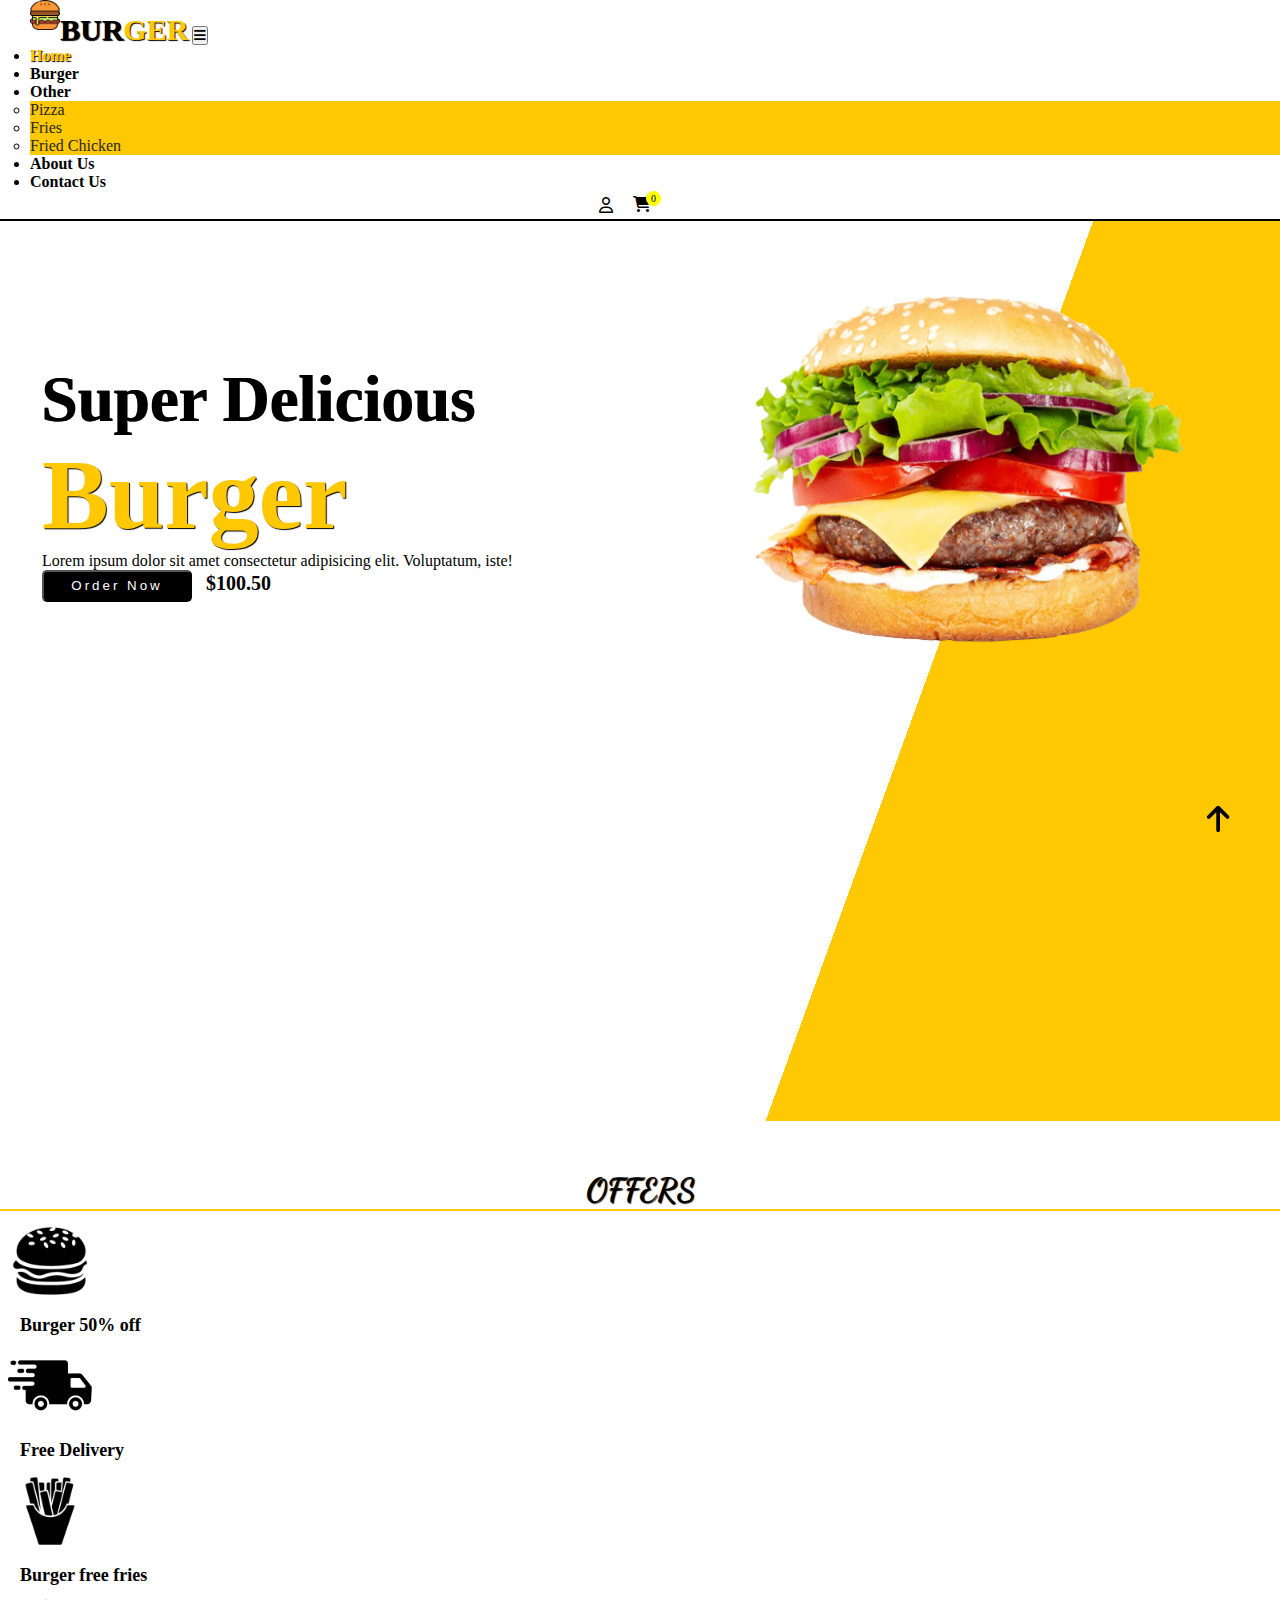
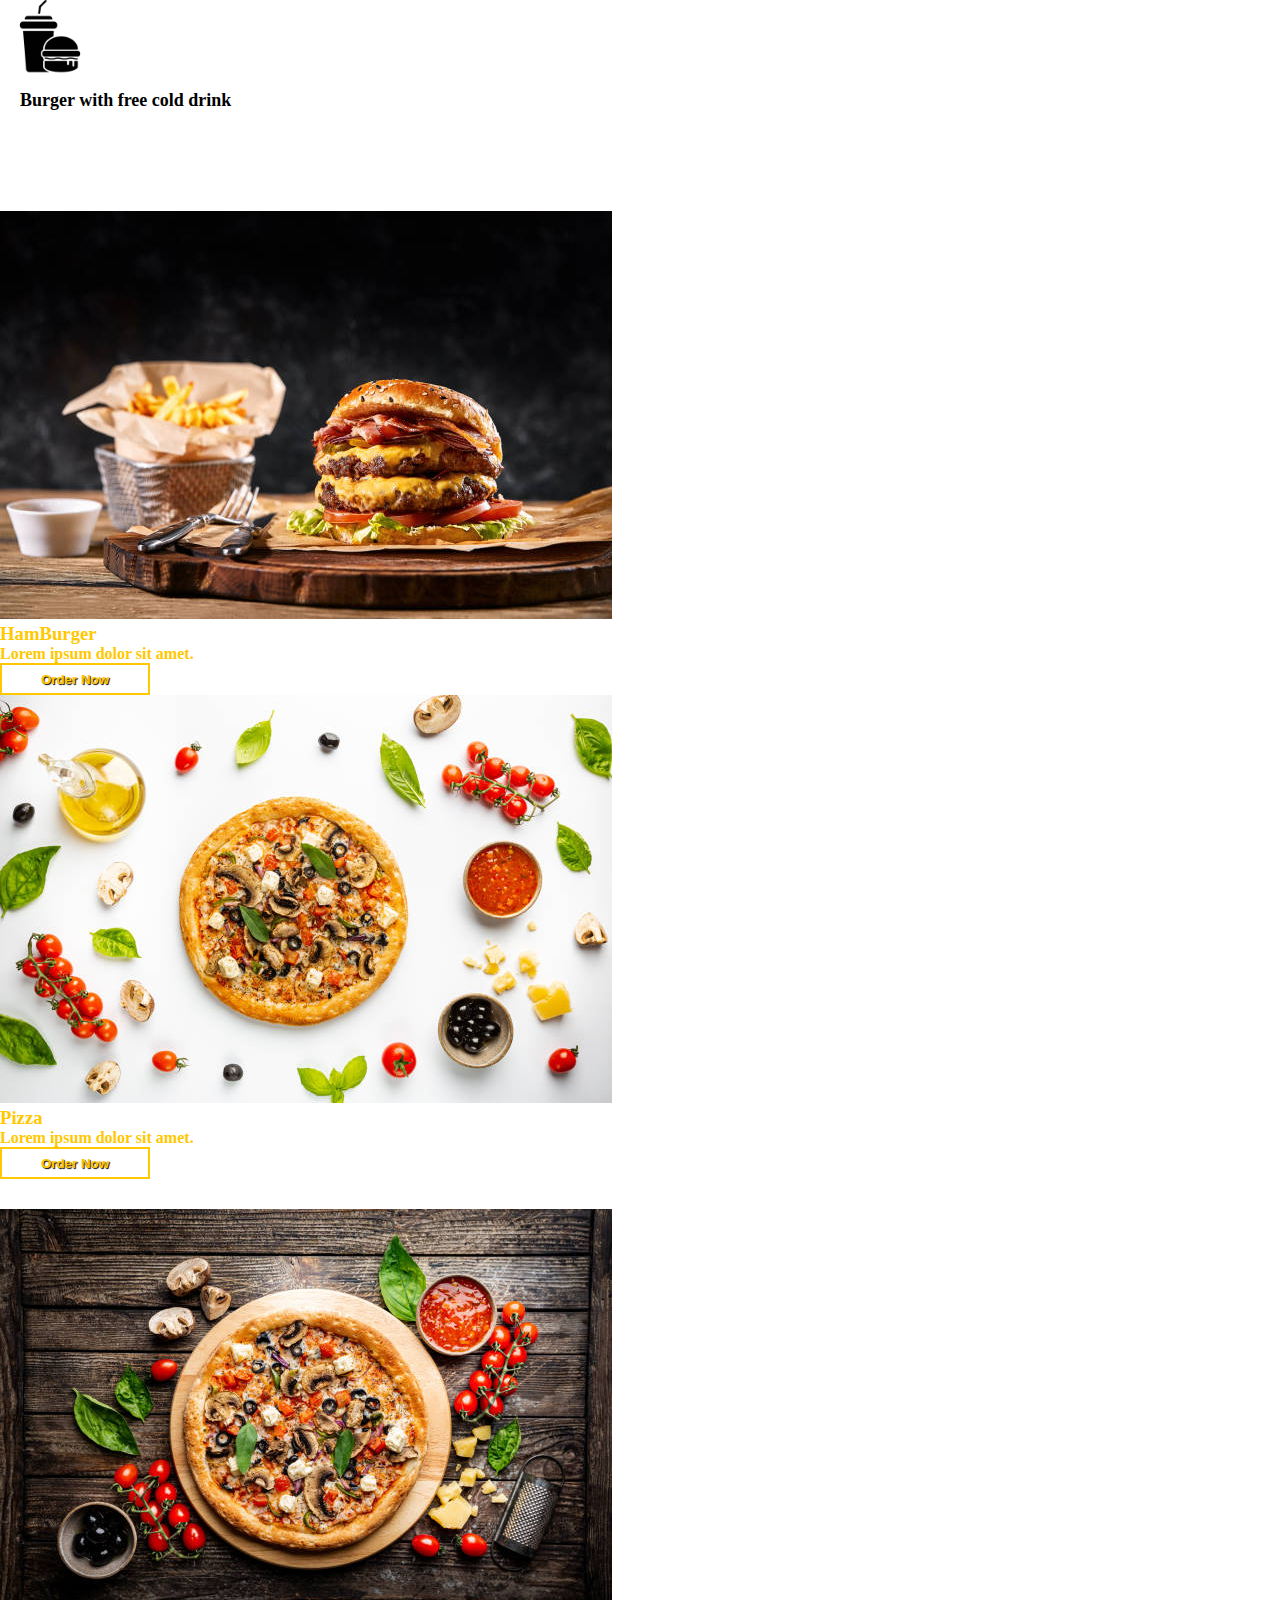
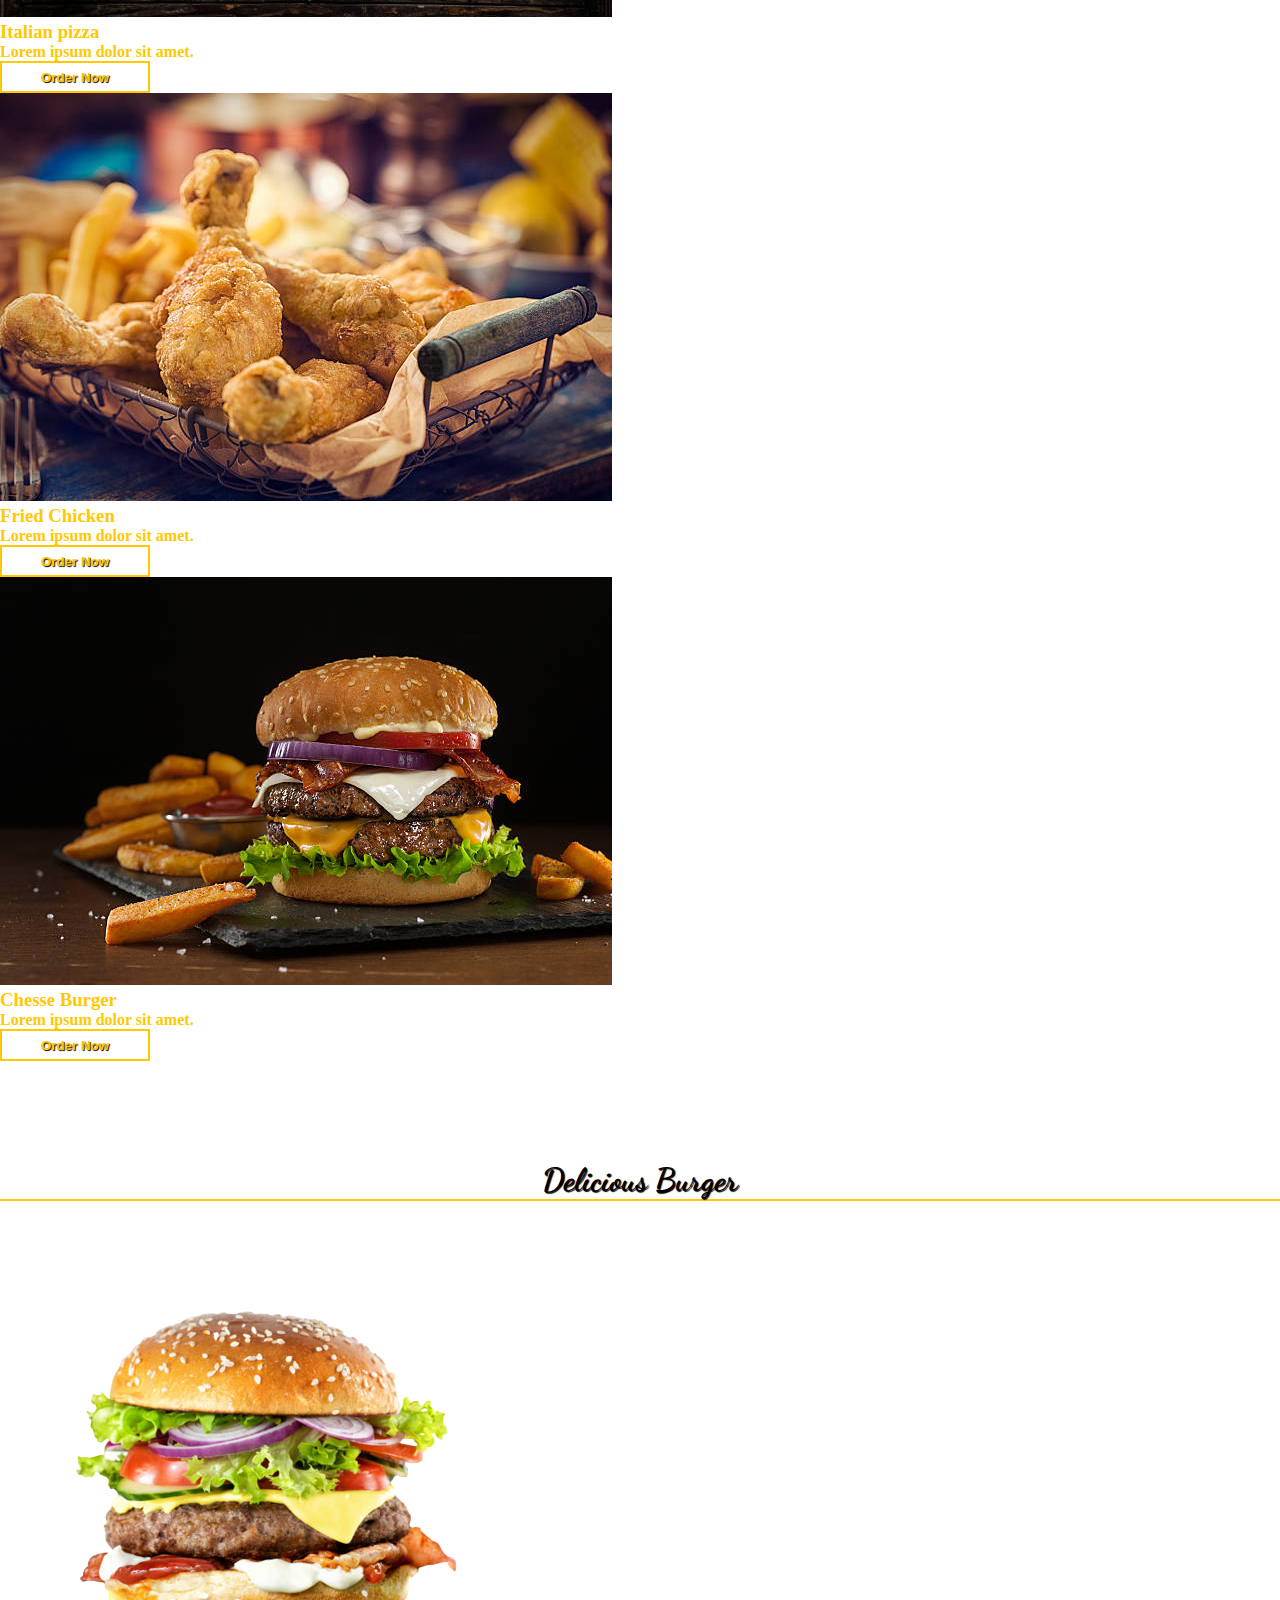
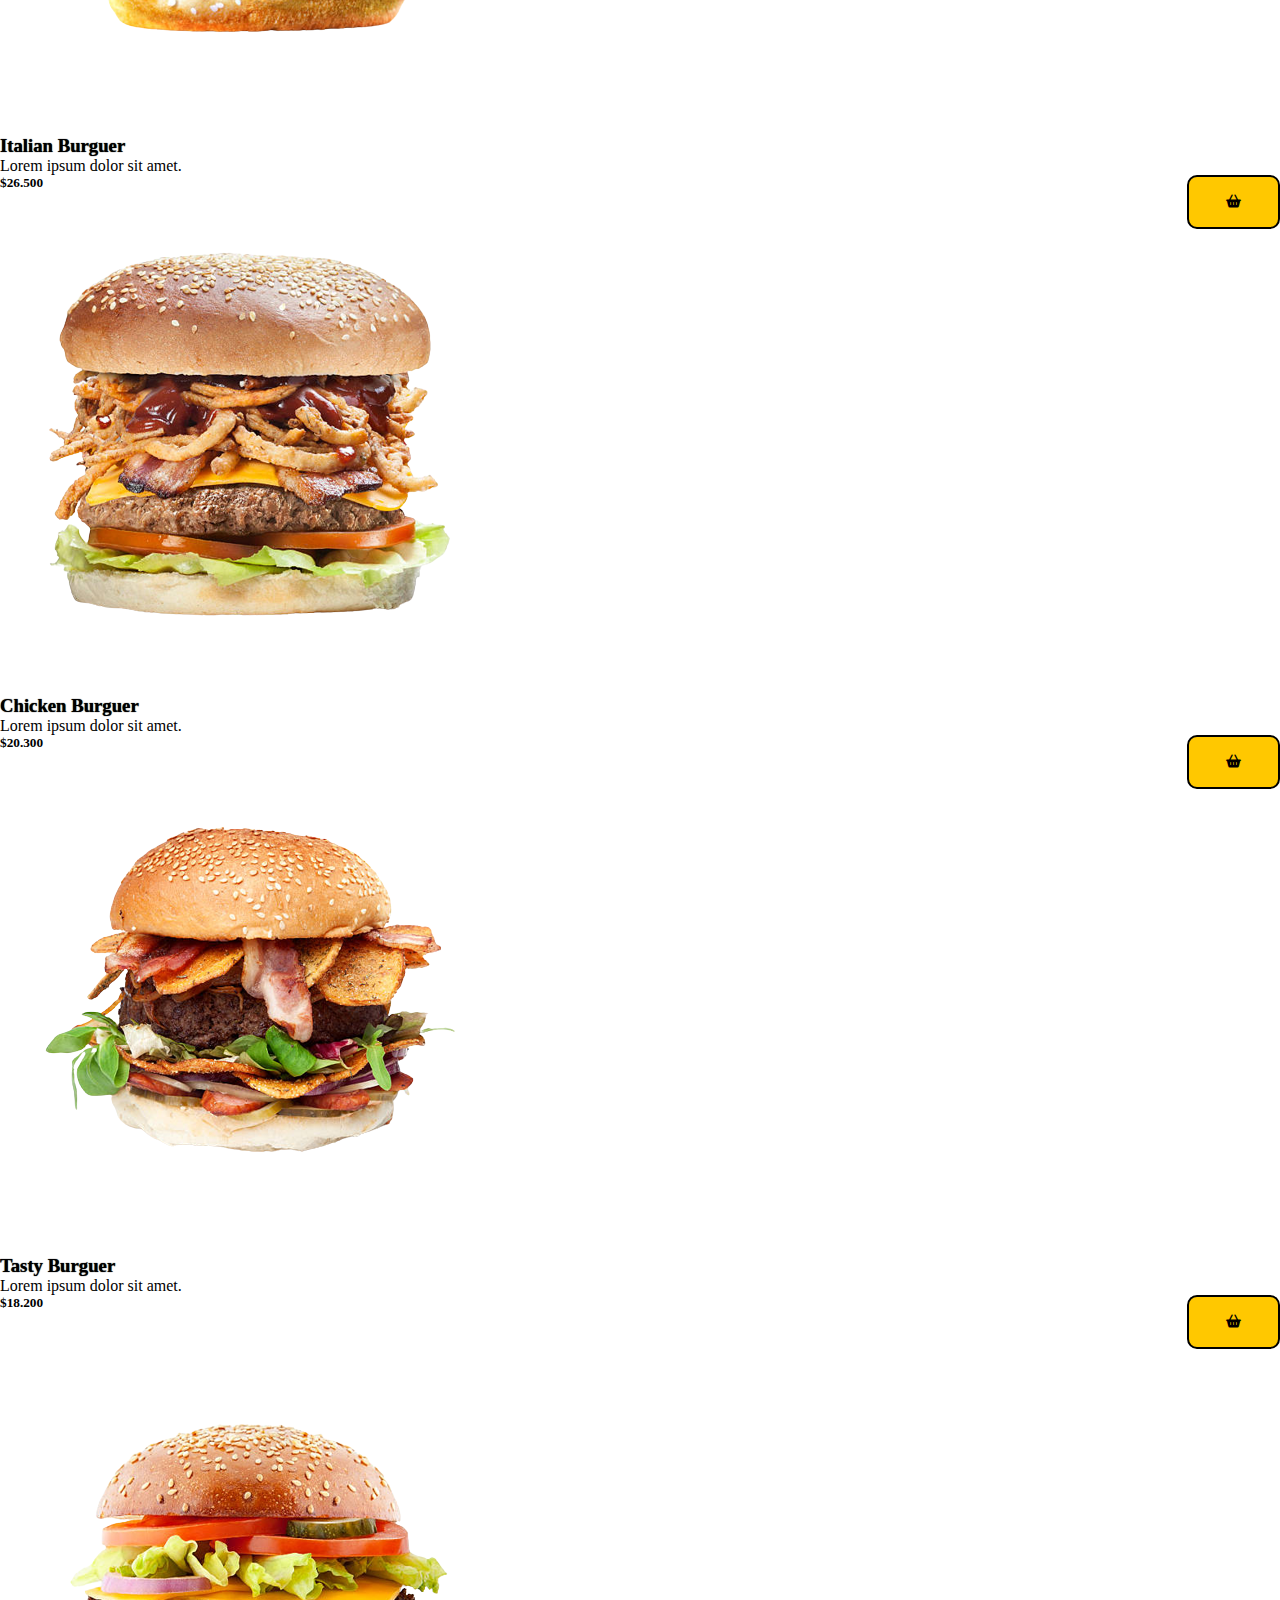
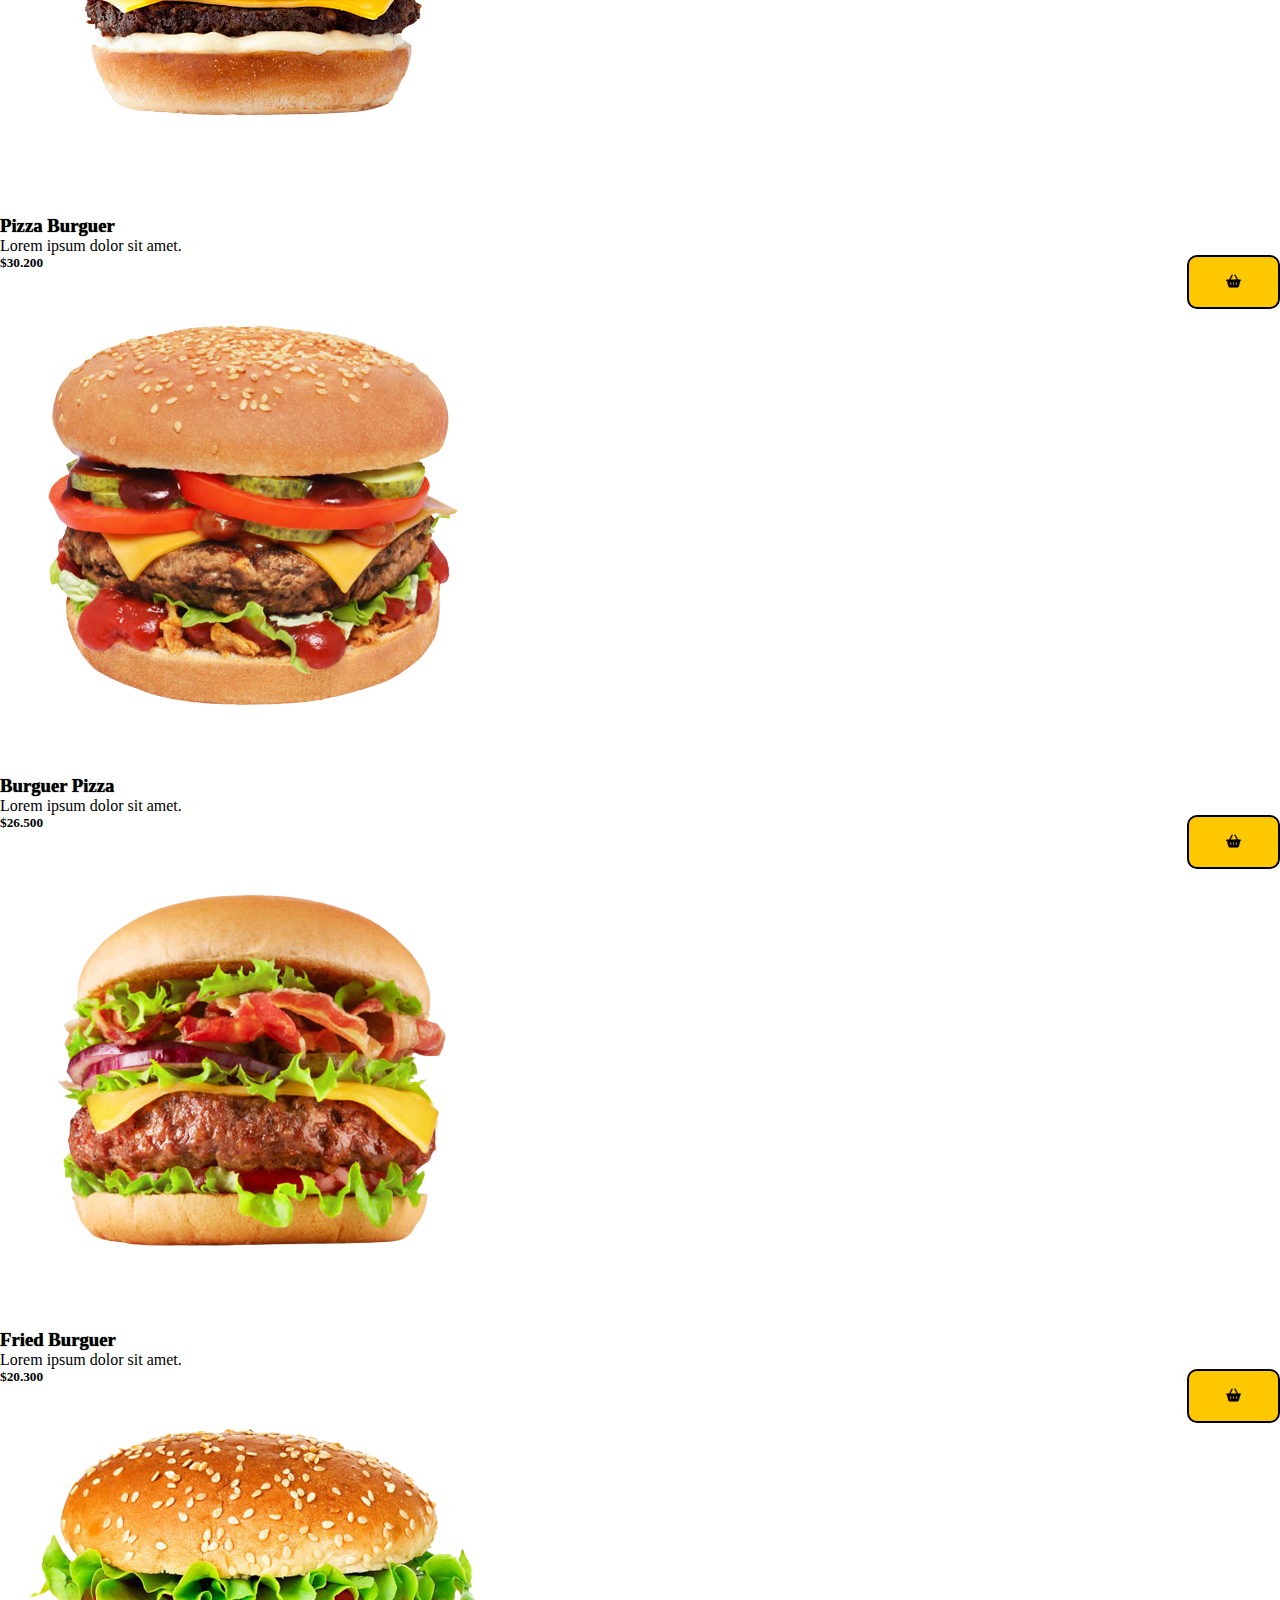
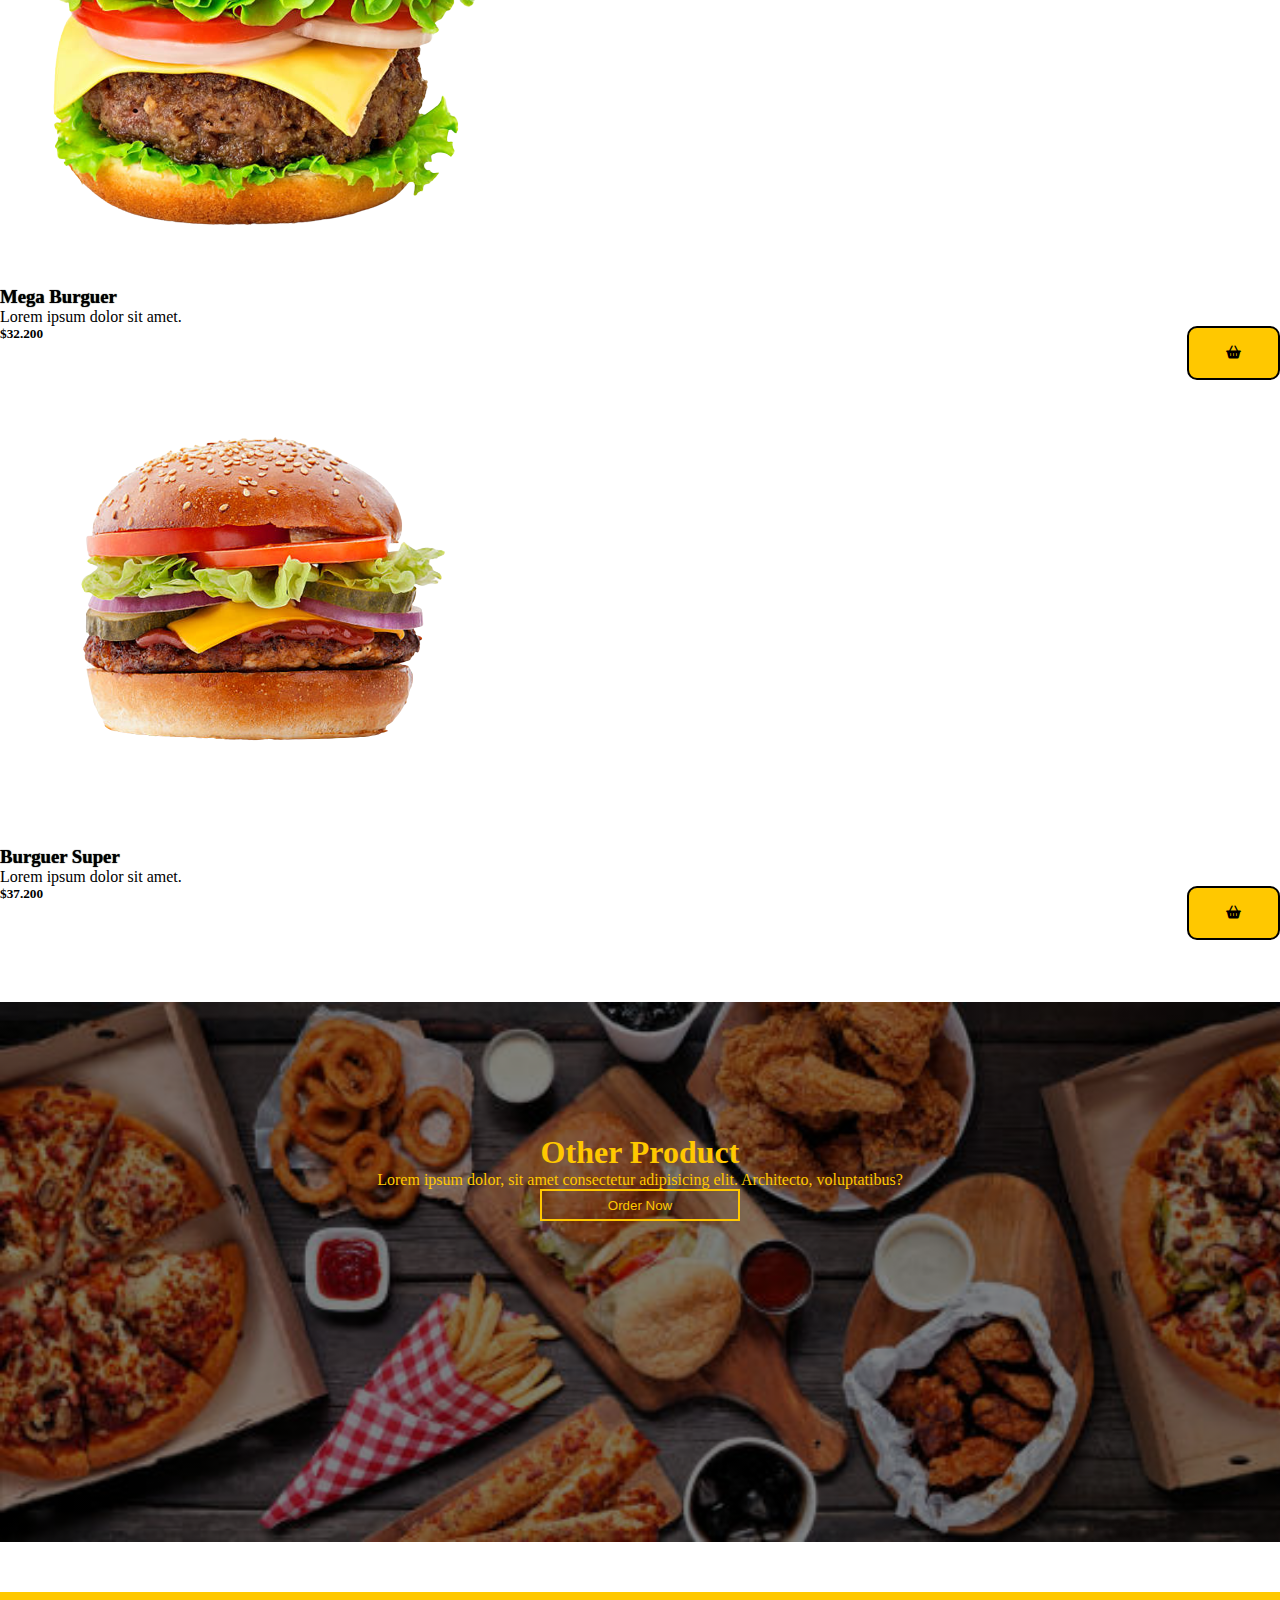
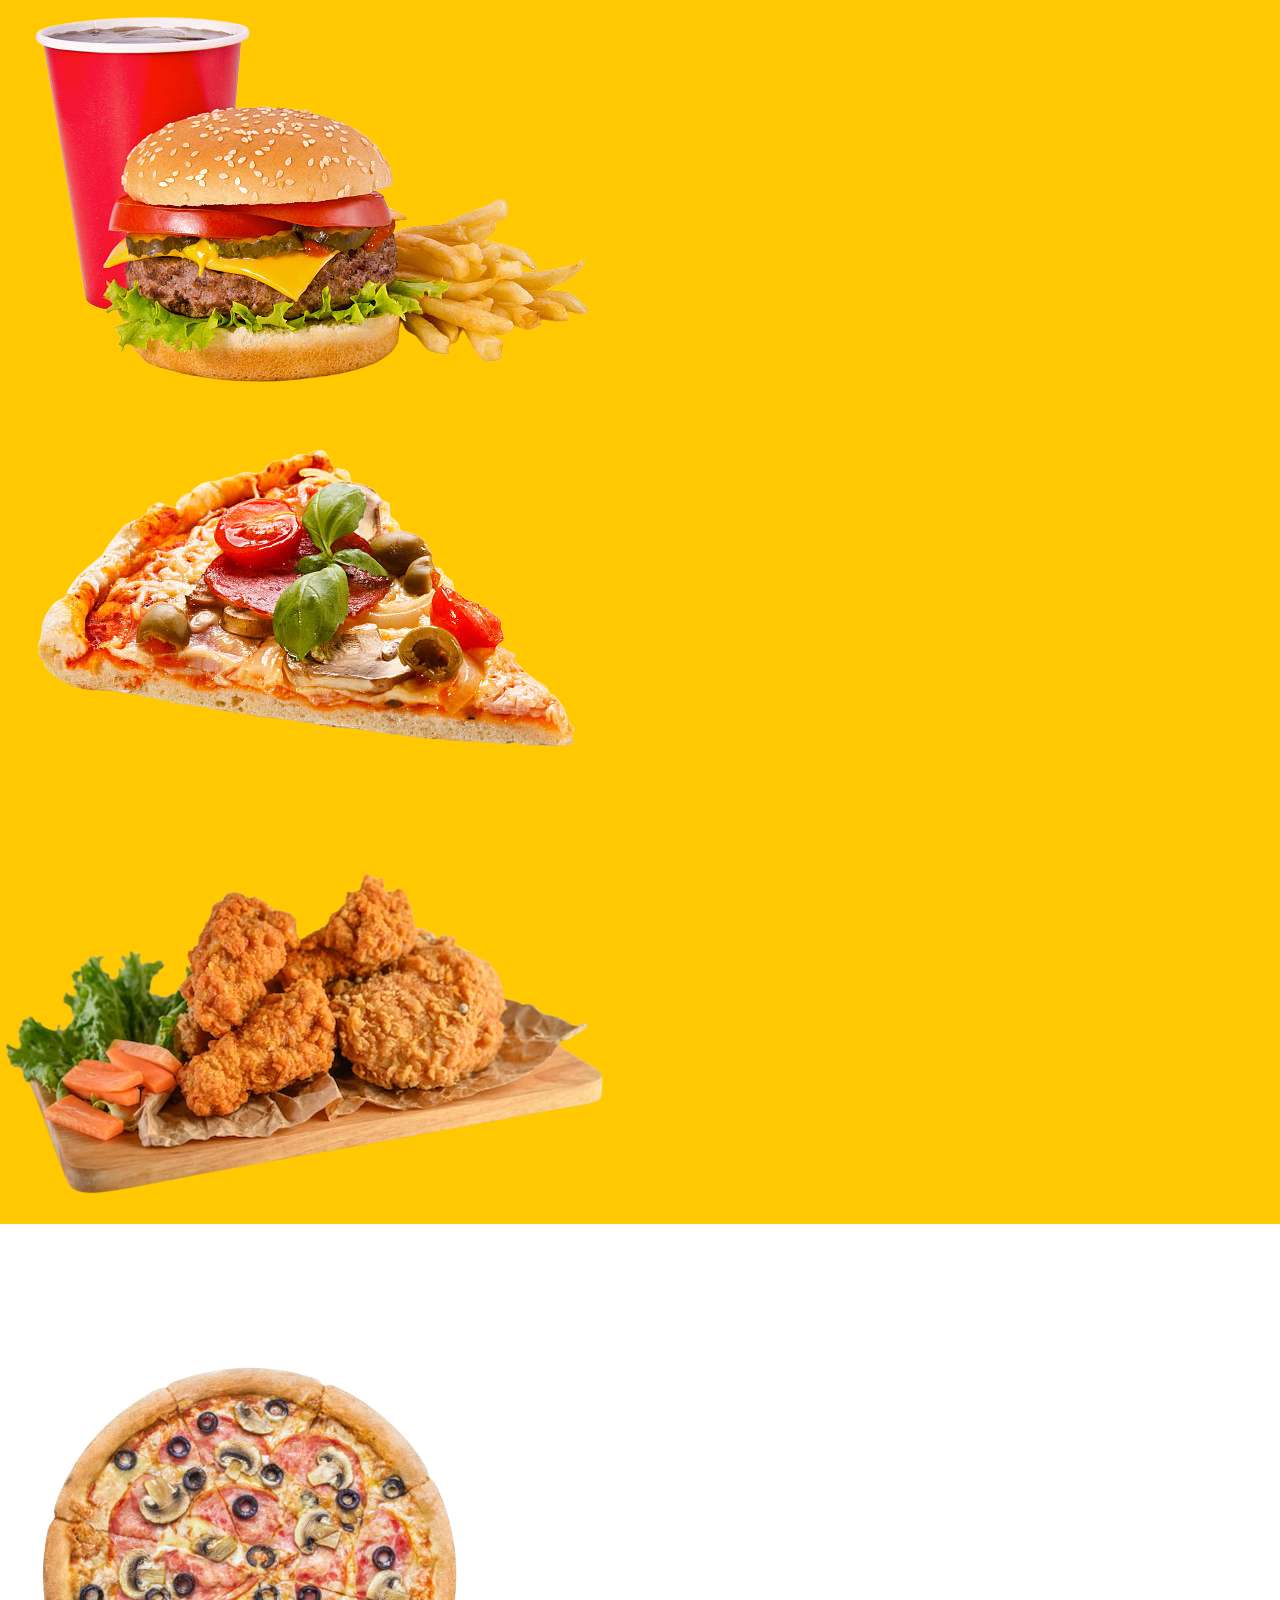
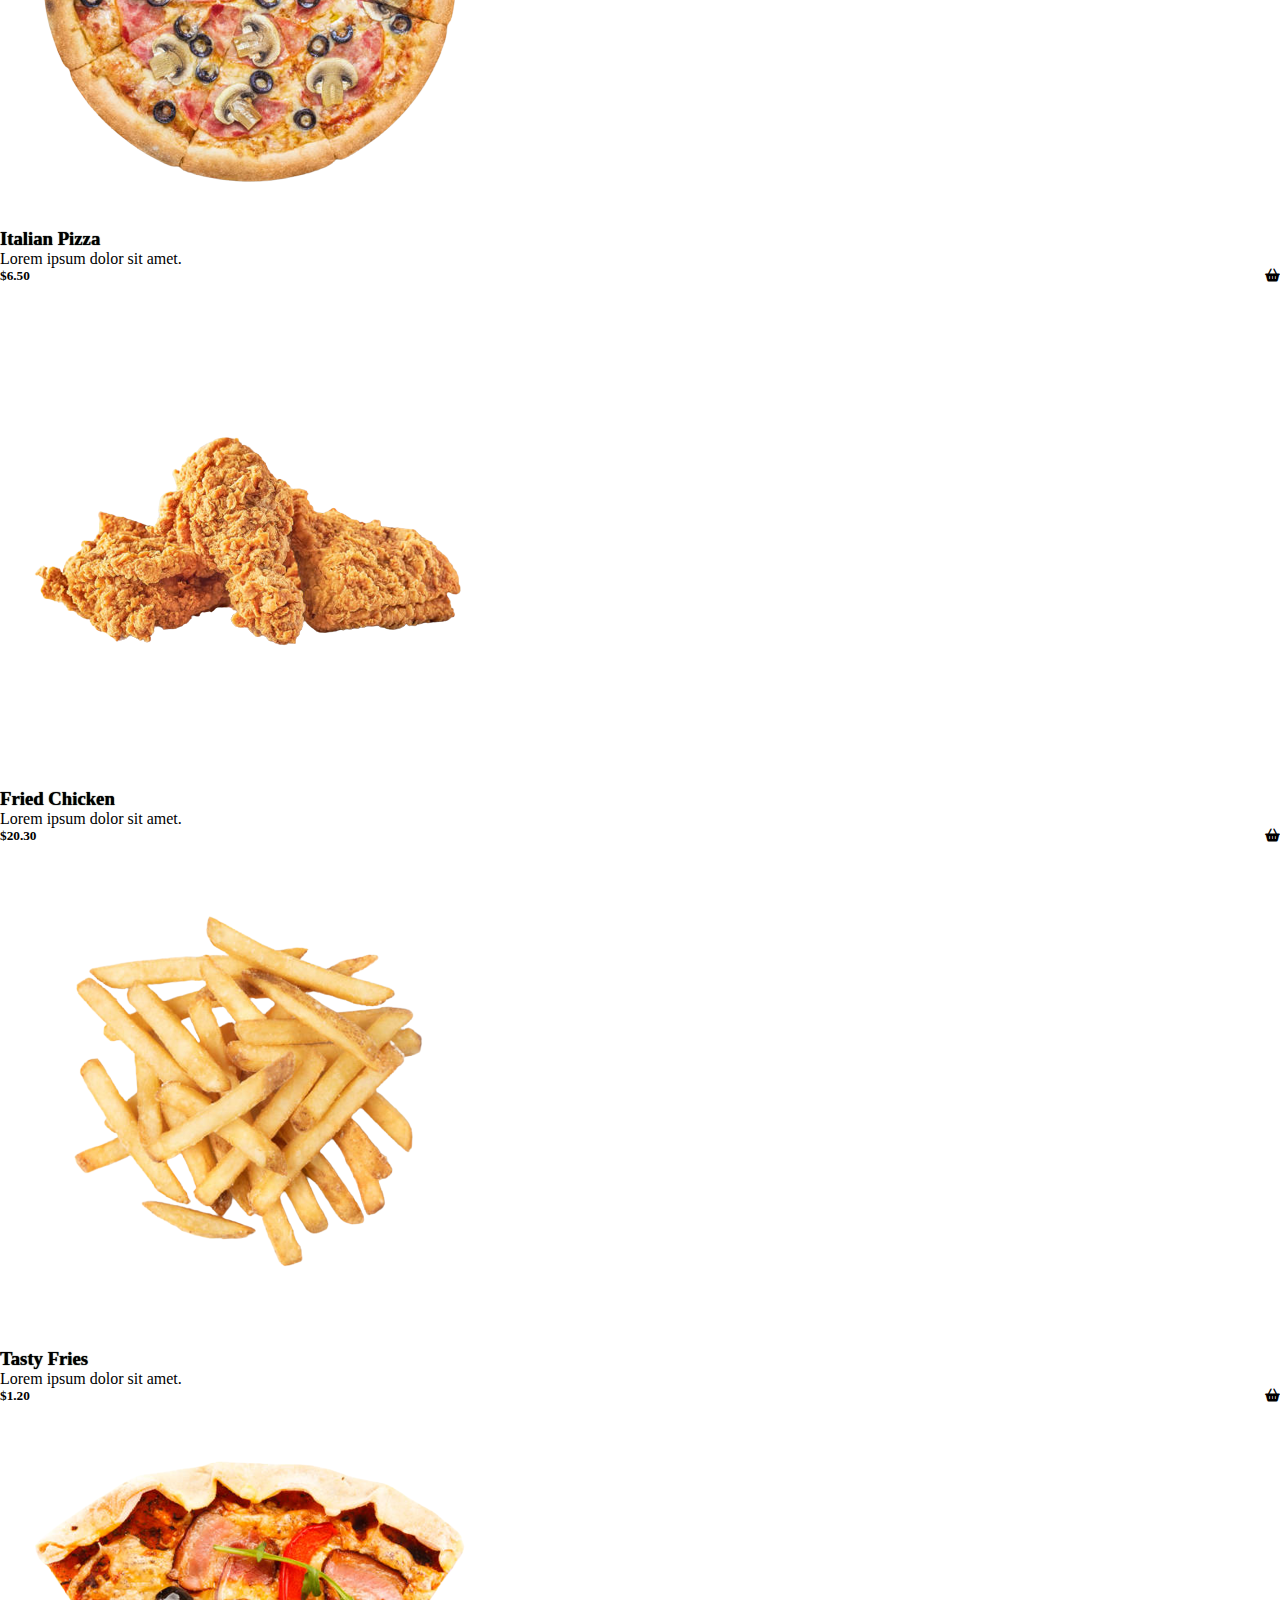
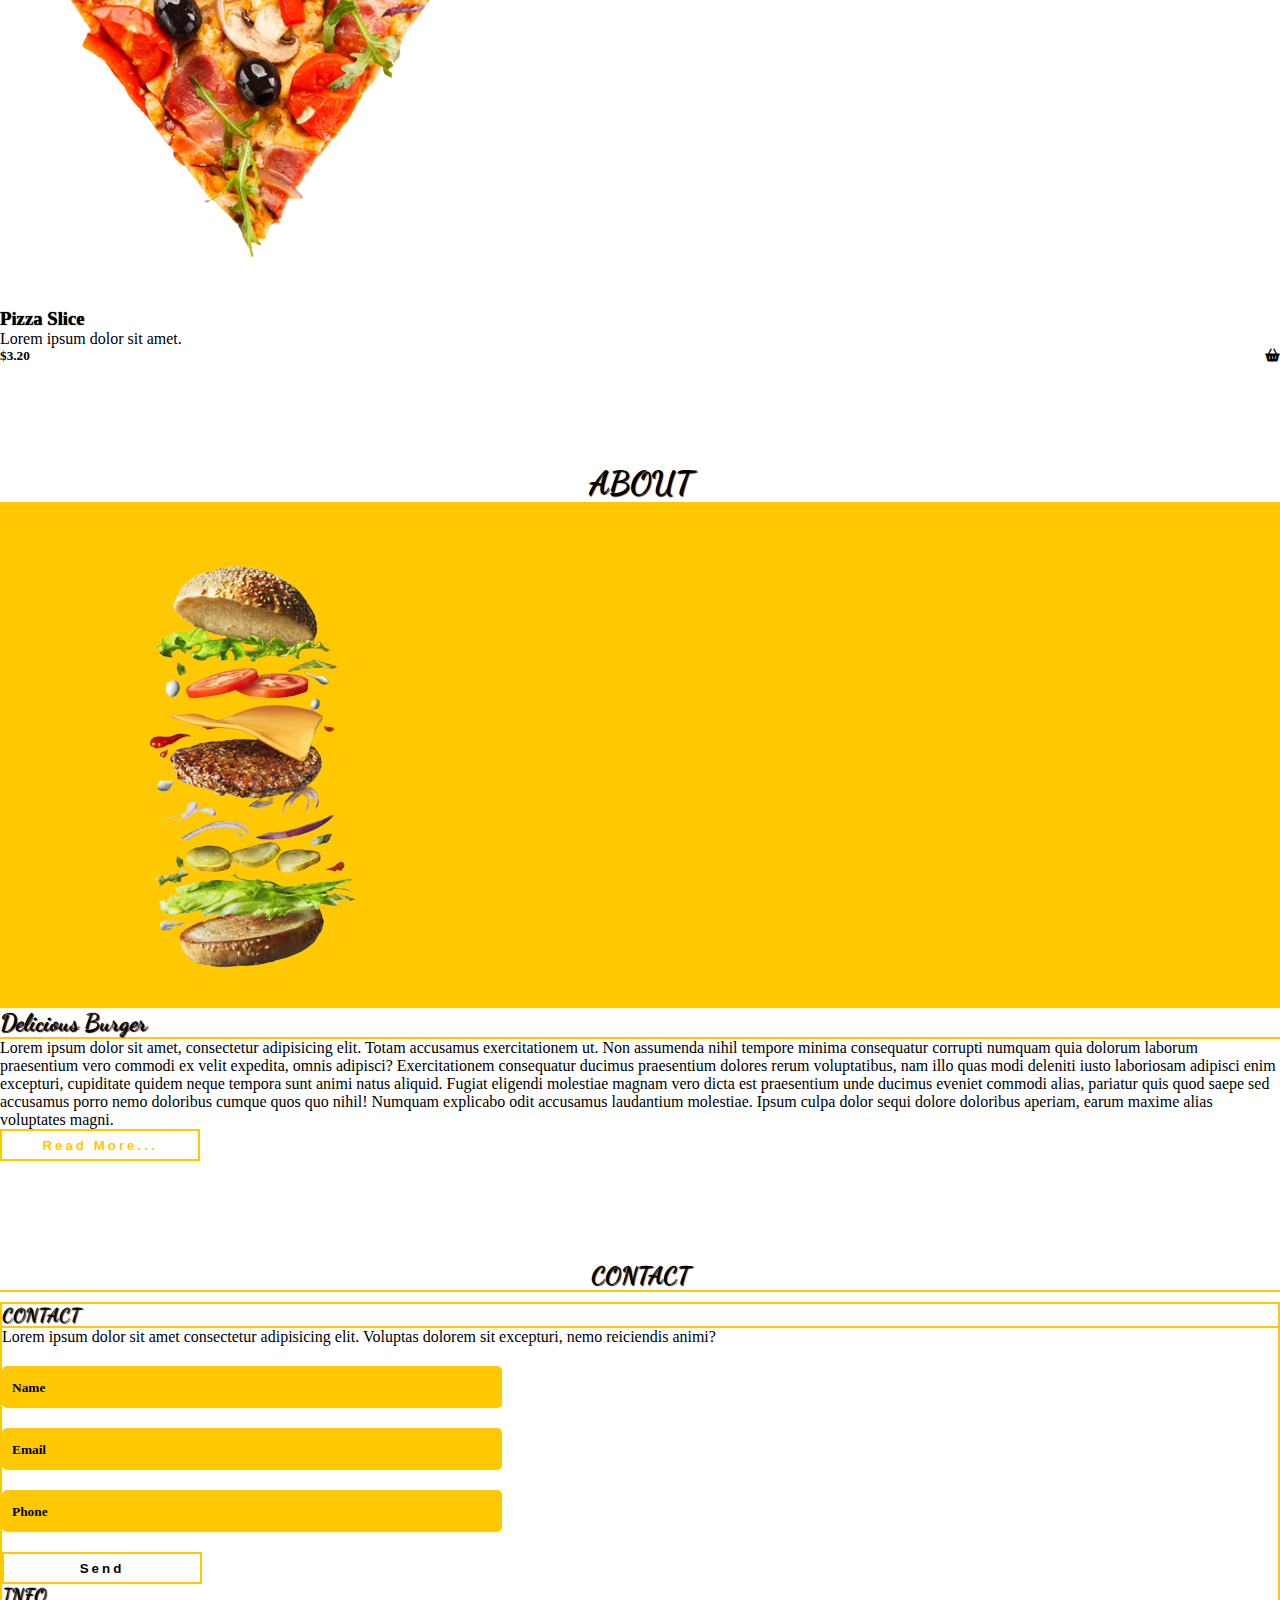
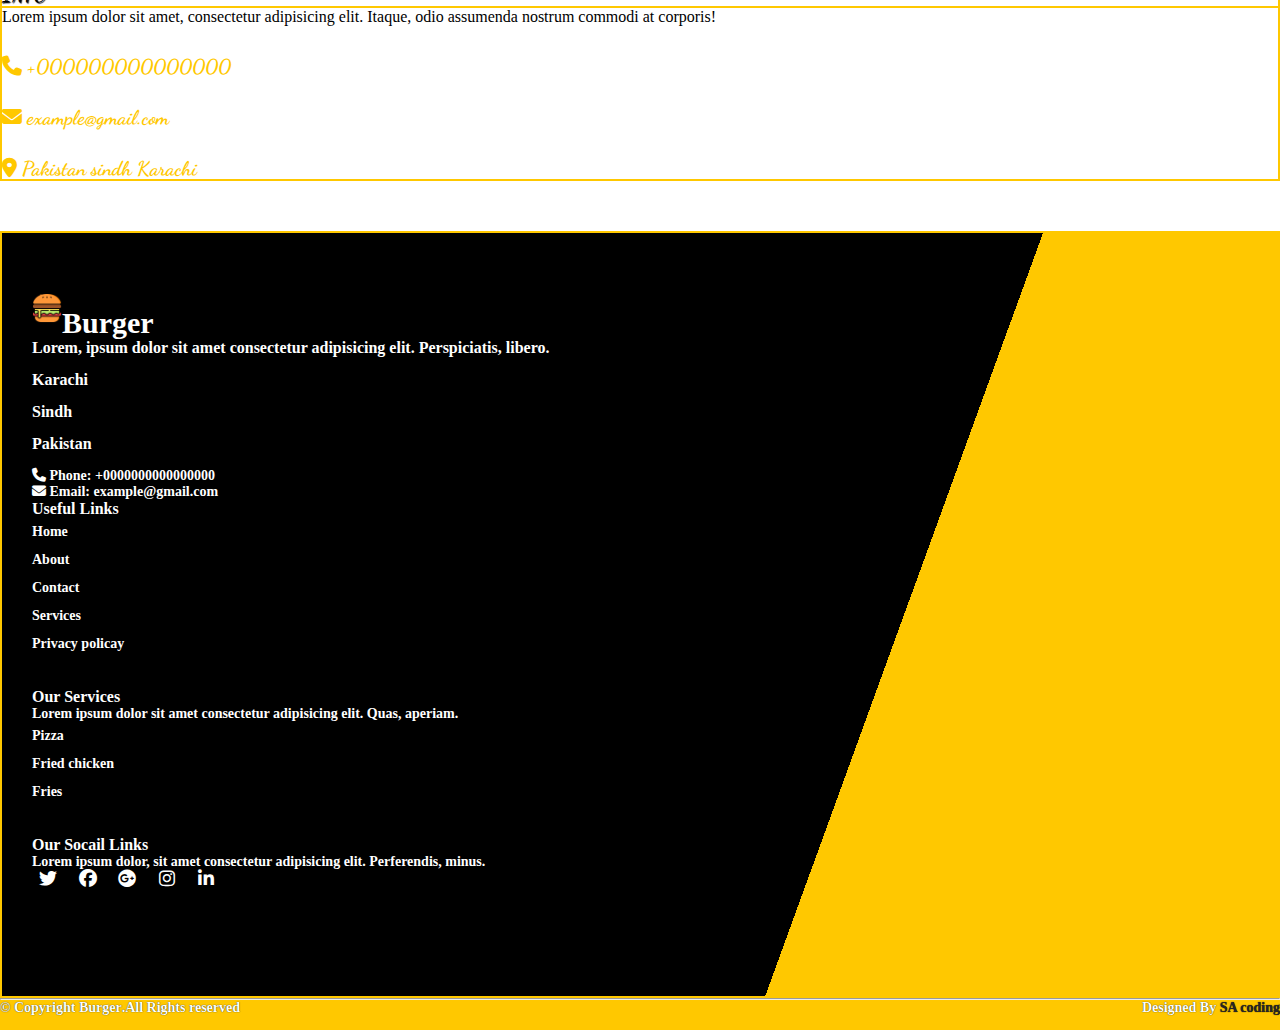
<file: index.html>
<!DOCTYPE html>
<html lang="en">
<head>
  <meta charset="UTF-8">
  <meta http-equiv="X-UA-Compatible" content="IE=edge">
  <meta name="viewport" content="width=device-width, initial-scale=1.0">
  <title>Burger</title>
  <link rel="shortcut icon" type="image" href="./images/logo.png">
  <link rel="stylesheet" href="style.css">
  <link rel="stylesheet" href="https://cdnjs.cloudflare.com/ajax/libs/font-awesome/6.2.0/css/all.min.css">
  <!-- bootstrap links -->
  <link href="https://cdn.jsdelivr.net/npm/bootstrap@5.0.2/dist/css/bootstrap.min.css" rel="stylesheet" integrity="sha384-EVSTQN3/azprG1Anm3QDgpJLIm9Nao0Yz1ztcQTwFspd3yD65VohhpuuCOmLASjC" crossorigin="anonymous">
  <!-- bootstrap links -->
  <!-- fonts links -->
  <link rel="preconnect" href="https://fonts.googleapis.com">
  <link rel="preconnect" href="https://fonts.gstatic.com" crossorigin>
  <link href="https://fonts.googleapis.com/css2?family=Dancing+Script:wght@600&display=swap" rel="stylesheet">
  <!-- fonts links -->
</head>
<body>
  <!-- home section -->
  <nav class="navbar navbar-expand-lg" id="navbar">
    <div class="container-fluid">
      <a class="navbar-brand" href="index.html" id="logo"><img src="./images/logo.png" alt="" width="30px">BUR<span>GER</span></a>
      <button class="navbar-toggler" type="button" data-bs-toggle="collapse" data-bs-target="#navbarSupportedContent" aria-controls="navbarSupportedContent" aria-expanded="false" aria-label="Toggle navigation">
        <span><i class="fa-solid fa-bars"></i></span>
      </button>
      <div class="collapse navbar-collapse" id="navbarSupportedContent">
        <ul class="navbar-nav me-auto mb-2 mb-lg-0">
          <li class="nav-item">
            <a class="nav-link active" aria-current="page" href="#" id="first-child">Home</a>
          </li>
          <li class="nav-item">
            <a class="nav-link" href="index.html#burger">Burger</a>
          </li>
          <li class="nav-item dropdown">
            <a class="nav-link dropdown-toggle" href="#" id="navbarDropdown" role="button" data-bs-toggle="dropdown" aria-expanded="false">
              Other
            </a>
            <ul class="dropdown-menu" aria-labelledby="navbarDropdown" style="background-color: #ffc800;">
              <li><a class="dropdown-item" href="index.html#top-icons">Pizza</a></li>
              <li><a class="dropdown-item" href="index.html#top-icons">Fries</a></li>
              <li><a class="dropdown-item" href="index.html#top-icons">Fried Chicken</a></li>
            </ul>
          </li>
          <li class="nav-item">
            <a class="nav-link" href="index.html#about">About Us</a>
          </li>
          <li class="nav-item">
            <a class="nav-link" href="index.html#contact">Contact Us</a>
          </li>
        </ul>
        
        <form class="d-flex">
          <div class="icons">
            <i class="fa-regular fa-user"></i>
            <div class="carrito">
              <i class="fa-solid fa-cart-shopping"></i>
              <span class="contar-pro">0</span>
            </div>
          </div>
        </form>
      </div>
    </div>
    <table class="table list-cart ocultar">
      <thead>
        <tr>
          <th scope="col">#</th>
          <th scope="col">Imagen</th>
          <th scope="col">Nombre</th>
          <th scope="col">Precio</th>
        </tr>
      </thead>
      <tbody>
        <!-- aqui va la info del producto-->
      </tbody>
      <tfoot>
        <tr>
          <td colspan="4" class="text-center">
            <a href="cart.html" class="btn-cart btn btn-warning">Ver Carrito</a>
          </td>
        </tr>
      </tfoot>
    </table>
  </nav>
  <div id="Home" class="home-section">
    <!-- home content -->
    <section class="home">
      <div class="content">
        <h1>Super Delicious
          <br> <span>Burger</span>
        </h1>
        <p>Lorem ipsum dolor sit amet consectetur adipisicing elit. Voluptatum, iste!</p>
        <div id="btn"><button>Order Now</button> <span>$100.50</span></div>
      </div>
      <div class="img">
        <img src="./images/burger.png" alt="">
      </div>
    </section>
    <!-- home content -->
  </div>
  <!-- home section -->





  <!-- top icons -->
  <div class="container" id="top-icons">
    <h1>OFFERS</h1>
    <div class="row">
      <div class="col-md-3 py-3 py-md-0">
        <i><img src="./images/offer1.png" alt=""></i>
        <h3>Burger 50% off</h3>
      </div>
      <div class="col-md-3 py-3 py-md-0">
        <i><img src="./images/offer2.png" alt=""></i>
        <h3>Free Delivery</h3>
      </div>
      <div class="col-md-3 py-3 py-md-0">
        <i><img src="./images/offer3.png" alt=""></i>
        <h3>Burger free fries</h3>
      </div>
      <div class="col-md-3 py-3 py-md-0">
        <i><img src="./images/offer4.png" alt=""></i>
        <h3>Burger with free cold drink</h3>
      </div>
    </div>
  </div>
  <!-- top icons -->







  <!-- cards -->
  <div class="container" id="cards">
    <div class="row">
      <div class="col-md-6 py-3 py-md-0">
        <div class="card">
          <img src="./images/cards1.png" alt="">
          <div class="card-img-overlay">
            <h3>HamBurger</h3>
            <p>Lorem ipsum dolor sit amet.</p>
            <button id="rn">Order Now</button>
          </div>
        </div>
      </div>
      <div class="col-md-6 py-3 py-md-0">
        <div class="card">
          <img src="./images/cards2.png" alt="">
          <div class="card-img-overlay">
            <h3>Pizza</h3>
            <p>Lorem ipsum dolor sit amet.</p>
            <button id="rn">Order Now</button>
          </div>
        </div>
      </div>
    </div>

    <div class="row" style="margin-top: 30px;">
      <div class="col-md-4 py-3 py-md-0">
        <div class="card">
          <img src="./images/cards3.png" alt="">
          <div class="card-img-overlay">
            <h3>Italian pizza</h3>
            <p>Lorem ipsum dolor sit amet.</p>
            <button id="rn">Order Now</button>
          </div>
        </div>
      </div>
      <div class="col-md-4 py-3 py-md-0">
        <div class="card">
          <img src="./images/cards4.png" alt="">
          <div class="card-img-overlay">
            <h3>Fried Chicken</h3>
            <p>Lorem ipsum dolor sit amet.</p>
            <button id="rn">Order Now</button>
          </div>
        </div>
      </div>
      <div class="col-md-4 py-3 py-md-0">
        <div class="card">
          <img src="./images/cards5.png" alt="">
          <div class="card-img-overlay">
            <h3>Chesse Burger</h3>
            <p>Lorem ipsum dolor sit amet.</p>
            <button id="rn">Order Now</button>
          </div>
        </div>
      </div>
    </div>
  </div>
  <!-- cards -->







  <!-- burger -->
  <div class="container" id="burger">
    <h1>Delicious Burger</h1>
    <div class="row content-pro" style="margin-top: 30px;">
      <!-- aqui van los productos-->
      <div class="col-md-3 py-3 py-md-0">
        <div class="card">
          <img src="./images/b1.png" alt="">
          <div class="card-body">
            <h3>Italian Burguer</h3>
            <p>Lorem ipsum dolor sit amet.</p>
            <h5>$26.500 <span class="btn-product"><i class="fa-solid fa-basket-shopping"></i></span></h5>
          </div>
        </div>
      </div>
      <div class="col-md-3 py-3 py-md-0">
        <div class="card">
          <img src="./images/b2.png" alt="">
          <div class="card-body">
            <h3> Chicken Burguer</h3>
            <p>Lorem ipsum dolor sit amet.</p>
            <h5>$20.300 <span class="btn-product"><i class="fa-solid fa-basket-shopping"></i></span></h5>
          </div>
        </div>
      </div>
      <div class="col-md-3 py-3 py-md-0">
        <div class="card">
          <img src="./images/b3.png" alt="">
          <div class="card-body">
            <h3>Tasty Burguer</h3>
            <p>Lorem ipsum dolor sit amet.</p>
            <h5>$18.200 <span class="btn-product"><i class="fa-solid fa-basket-shopping"></i></span></h5>
          </div>
        </div>
      </div>
      <div class="col-md-3 py-3 py-md-0">
        <div class="card">
          <img src="./images/b4.png" alt="">
          <div class="card-body">
            <h3>Pizza Burguer</h3>
            <p>Lorem ipsum dolor sit amet.</p>
            <h5>$30.200 <span class="btn-product"><i class="fa-solid fa-basket-shopping"></i></span></h5>
          </div>
        </div>
      </div>
      <div class="col-md-3 py-3 py-md-0">
        <div class="card">
          <img src="./images/b5.png" alt="">
          <div class="card-body">
            <h3>Burguer Pizza</h3>
            <p>Lorem ipsum dolor sit amet.</p>
            <h5>$26.500 <span class="btn-product"><i class="fa-solid fa-basket-shopping"></i></span></h5>
          </div>
        </div>
      </div>
      <div class="col-md-3 py-3 py-md-0">
        <div class="card">
          <img src="./images/b6.png" alt="">
          <div class="card-body">
            <h3>Fried Burguer</h3>
            <p>Lorem ipsum dolor sit amet.</p>
            <h5>$20.300 <span class="btn-product"><i class="fa-solid fa-basket-shopping"></i></span></h5>
          </div>
        </div>
      </div>
      <div class="col-md-3 py-3 py-md-0">
        <div class="card">
          <img src="./images/b7.png" alt="">
          <div class="card-body">
            <h3>Mega Burguer</h3>
            <p>Lorem ipsum dolor sit amet.</p>
            <h5>$32.200 <span class="btn-product"><i class="fa-solid fa-basket-shopping"></i></span></h5>
          </div>
        </div>
      </div>
      <div class="col-md-3 py-3 py-md-0">
        <div class="card">
          <img src="./images/b8.png" alt="">
          <div class="card-body">
            <h3>Burguer Super</h3>
            <p>Lorem ipsum dolor sit amet.</p>
            <h5>$37.200 <span class="btn-product"><i class="fa-solid fa-basket-shopping"></i></span></h5>
          </div>
        </div>
      </div>
    </div>
  </div>
  <!-- burger -->





  <!-- banner -->
  <div class="banner">
    <h3>Other Product</h3>
    <p>Lorem ipsum dolor, sit amet consectetur adipisicing elit. Architecto, voluptatibus?</p>
    <button id="btnorder">Order Now</button>
  </div>
  <!-- banner -->






  <!-- top cards -->
  <div class="container" id="topcards">
    <div class="row">
      <div class="col-md-4 py-3 py-md-0">
        <div class="card">
          <img src="./images/topcard1.png" alt="">
        </div>
      </div>
      <div class="col-md-4 py-3 py-md-0">
        <div class="card">
          <img src="./images/topcard2.png" alt="">
        </div>
      </div>
      <div class="col-md-4 py-3 py-md-0">
        <div class="card">
          <img src="./images/topcard3.png" alt="">
        </div>
      </div>
    </div>
  </div>
  <!-- top cards -->






  <!-- burger -->
  <div class="container" id="burger">
    <div class="row" style="margin-top: 30px;">
      <div class="col-md-3 py-3 py-md-0">
        <div class="card">
          <img src="./images/p1.png" alt="">
          <div class="card-body">
            <h3>Italian Pizza</h3>
            <p>Lorem ipsum dolor sit amet.</p>
            <h5>$6.50 <span><i class="fa-solid fa-basket-shopping"></i></span></h5>
          </div>
        </div>
      </div>
      <div class="col-md-3 py-3 py-md-0">
        <div class="card">
          <img src="./images/p2.png" alt="">
          <div class="card-body">
            <h3>Fried Chicken</h3>
            <p>Lorem ipsum dolor sit amet.</p>
            <h5>$20.30 <span><i class="fa-solid fa-basket-shopping"></i></span></h5>
          </div>
        </div>
      </div>
      <div class="col-md-3 py-3 py-md-0">
        <div class="card">
          <img src="./images/p3.png" alt="">
          <div class="card-body">
            <h3>Tasty Fries</h3>
            <p>Lorem ipsum dolor sit amet.</p>
            <h5>$1.20 <span><i class="fa-solid fa-basket-shopping"></i></span></h5>
          </div>
        </div>
      </div>
      <div class="col-md-3 py-3 py-md-0">
        <div class="card">
          <img src="./images/p4.png" alt="">
          <div class="card-body">
            <h3>Pizza Slice</h3>
            <p>Lorem ipsum dolor sit amet.</p>
            <h5>$3.20 <span><i class="fa-solid fa-basket-shopping"></i></span></h5>
          </div>
        </div>
      </div>
    </div>
  </div>
  <!-- burger -->








  <!-- about -->
  <div class="container" id="about">
    <h1>ABOUT</h1>
    <div class="row">
     <div class="col-md-6 py-3 py-md-0">
      <div class="card">
        <img src="./images/about.png" alt="">
      </div>
     </div>
     <div class="col-md-6 py-3 py-md-0">
      <h2>Delicious Burger</h2>
      <p>Lorem ipsum dolor sit amet, consectetur adipisicing elit. Totam accusamus exercitationem ut. Non assumenda nihil tempore minima consequatur corrupti numquam quia dolorum laborum praesentium vero commodi ex velit expedita, omnis adipisci? Exercitationem consequatur ducimus praesentium dolores rerum voluptatibus, nam illo quas modi deleniti iusto laboriosam adipisci enim excepturi, cupiditate quidem neque tempora sunt animi natus aliquid. Fugiat eligendi molestiae magnam vero dicta est praesentium unde ducimus eveniet commodi alias, pariatur quis quod saepe sed accusamus porro nemo doloribus cumque quos quo nihil! Numquam explicabo odit accusamus laudantium molestiae. Ipsum culpa dolor sequi dolore doloribus aperiam, earum maxime alias voluptates magni.</p>
      <div id="readmorebtn"><button>Read More...</button></div>
     </div>
    </div>
  </div>
  <!-- about -->






  <!-- contact -->
  <div class="container">
    <h2 id="h2">CONTACT</h2>
  </div>
    <div class="container" id="contact">
    <div class="row">
      <div class="col-md-6 py-3 py-md-0">
         <h3>CONTACT</h3>
         <p>Lorem ipsum dolor sit amet consectetur adipisicing elit. Voluptas dolorem sit excepturi, nemo reiciendis animi?</p>
         <input type="text" placeholder="Name"><br>
         <input type="email" placeholder="Email"><br>
         <input type="number" placeholder="Phone"><br>
         <button id="btnmessage">Send</button>
      </div>
      <div class="col-md-6 py-3 py-md-0">
        <h3>INFO</h3>
        <p>Lorem ipsum dolor sit amet, consectetur adipisicing elit. Itaque, odio assumenda nostrum commodi at corporis!</p>
        <i class="fas fa-phone"> <span>+000000000000000</span></i><br>
        <i class="fa-solid fa-envelope"> <span>example@gmail.com</span></i><br>
        <i class="fa-solid fa-location-dot"> <span>Pakistan sindh Karachi</span></i><br>
      </div>
    </div>
  </div>

  <!-- contact -->







  <!-- footer -->
  <footer id="footer" style="margin-top: 50px;">
    <div class="footer-top">
      <div class="container">
        <div class="row">
          <div class="col-lg-3 col-md-6 footer-contact">
            <a class="navbar-brand" href="#" id="logo2"><img src="./images/logo.png" alt="" width="30px">Burger</a>
            <p>Lorem, ipsum dolor sit amet consectetur adipisicing elit. Perspiciatis, libero.</p><br>
            <p>
              Karachi <br><br>
              Sindh <br><br>
              Pakistan <br><br>
            </p>
            <strong><i class="fa-solid fa-phone"></i> Phone: <strong>+0000000000000000</strong></strong><br>
            <strong><i class="fa-solid fa-envelope"></i> Email: <strong>example@gmail.com</strong></strong>
          </div>
          <div class="col-lg-3 col-md-6 footer-links">
            <h4>Useful Links</h4>
            <ul>
              <li><a href="#">Home</a></li>
              <li><a href="#">About</a></li>
              <li><a href="#">Contact</a></li>
              <li><a href="#">Services</a></li>
              <li><a href="#">Privacy policay</a></li>
            </ul>
          </div>
          
          <div class="col-lg-3 col-md-6 footer-links">
            <h4>Our Services</h4>
            <p>Lorem ipsum dolor sit amet consectetur adipisicing elit. Quas, aperiam.</p>
            <ul>
              <li><a href="#">Pizza</a></li>
              <li><a href="#">Fried chicken</a></li>
              <li><a href="#">Fries</a></li>
            </ul>
          </div>
          
          <div class="col-lg-3 col-md-6 footer-links">
            <h4>Our Socail Links</h4>
            <p>Lorem ipsum dolor, sit amet consectetur adipisicing elit. Perferendis, minus.</p>
            <div class="socail-links mt-3">
              <a href="#"><i class="fa-brands fa-twitter"></i></a>
              <a href="#"><i class="fa-brands fa-facebook"></i></a>
              <a href="#"><i class="fa-brands fa-google-plus"></i></a>
              <a href="#"><i class="fa-brands fa-instagram"></i></a>
              <a href="#"><i class="fa-brands fa-linkedin-in"></i></a>
            </div>
          </div>

        </div>
      </div>
    </div>
  
  <hr>
  <div class="container py-4">
    <div class="copyright">
      &copy; Copyright <strong>Burger</strong>.All Rights reserved
    </div>
    <div class="credits">
      Designed By <a href="#">SA coding</a>
    </div>
  </div>
</footer>

  <!-- footer -->






  <a href="#" class="arrow"><i class="fa-solid fa-arrow-up"></i></a>


  <script src="https://cdn.jsdelivr.net/npm/bootstrap@5.0.2/dist/js/bootstrap.bundle.min.js" integrity="sha384-MrcW6ZMFYlzcLA8Nl+NtUVF0sA7MsXsP1UyJoMp4YLEuNSfAP+JcXn/tWtIaxVXM" crossorigin="anonymous"></script>
  
  <!--archivo de carrito-->
  <script src="js/carrito.js"></script>
</body>
</html>
</file>
<file: style.css>
*{
    margin: 0;
    padding: 0;
    box-sizing: border-box;
}
.home-section{
    width: 100%;
    height: 100vh;
    background: linear-gradient(110deg, white 68%, #ffc800 32%);
}
/* navbar */
#navbar{
    position: sticky;
    top: 0;
    background-color: #fff;
    z-index: 99;
    border-bottom: 2px solid black;
}
#logo{
    font-size: 30px;
    margin-left: 30px;
    color: black;
    font-weight: bold;
    text-shadow: 1px 1px 1px black;
}
#logo img{
    margin-bottom: 10px;
}
#logo span{
    color: #ffc800;
}
.nav-item{
    margin-left: 30px;
}
.nav-item .nav-link{
    color: black;
    font-weight: bold;
    transition: 0.5s ease;
}
#first-child{
    color: #ffc800;
    text-shadow: 1px 1px 1px black;
}
.nav-item .nav-link:hover{
    color: #ffc800;
    text-shadow: 1px 1px 1px black;
}
.icons{
    margin-right: 30px;
}
.icons i{
    margin-left: 10px;
    cursor: pointer;
}
@media screen and (max-width:982px){
    .icons{
        margin-left: 25px;
    }
}
/* navbar */
/* home content */
.home{
    display: flex;
    align-items: center;
    justify-content: center;
    flex-wrap: wrap;
    position: relative;
    z-index: 0;
    font-family: 'Roboto Slab', serif;
}
.home .img{
    flex: 1 1 300px;
}
.home .img img{
    width: 92%;
    animation: c 5s linear infinite;
}
@keyframes c{
    0%, 100%{
        transform: translateY(0px);
    }
    50%{
        transform: translateY(30px);
    }
}
.home .content{
    flex: 1 1 400px;
    margin-top: 30px;
}
.content h1{
    margin-left: 42px;
    font-size: 65px;
    font-weight: bold;
    text-shadow: -1px 0px 0px black;
}
.content h1 span{
    color: #ffc800;
    text-shadow: 1px 1px 1px black;
    font-size: 100px;
    font-weight: bold;
}
.content p{
    margin-left: 42px;
}
#btn{
    margin-left: 42px;
}
#btn button{
    width: 150px;
    height: 32px;
    letter-spacing: 3px;
    background-color: black;
    color: white;
    border-radius: 5px;
    transition: 0.5s ease;
    cursor: pointer;
}
#btn button:hover{
    background-color: #ffc800;
    color: black;
    border: none;
}
#btn span{
    margin-left: 10px;
    font-size: 20px;
    font-weight: bold;
}
@media screen and (max-width:1200px){
    .home-section{
        height: 90vh;
    }
}
@media screen and (max-width:799px){
    .home-section{
        height: 140vh;
    }
}
@media screen and (max-width:550px){
    .home-section{
        height: 110vh;
    }
}
@media screen and (max-width:420px){
    .content h1 span{
        font-size: 80px;
    }
}
@media screen and (max-width:320px){
    .content h1{
        font-size: 50px;
    }
    .content h1 span{
        font-size: 60px;
    }
}
/* home content */
/* top icons */
#top-icons{
    margin-top: 50px;
}
#top-icons h1{
    text-align: center;
    font-weight: bold;
    font-family: 'Dancing Script', cursive;
    border-bottom: 2px solid #ffc800;
    text-shadow: 1px 1px 1px black;
}
#top-icons i img{
    width: 100px;
}
#top-icons h3{
    font-size: 18px;
    font-family: 'Roboto Slab', serif;
    margin-left: 20px;
}
/* top icons */

/* cards */
#cards{
    margin-top: 100px;
    font-family: 'Roboto Slab', serif;
}
#cards .card h3{
    color: #ffc800;
    font-weight: bold;
}
#cards .card p{
    color: #ffc800;
    font-weight: bold;
}
#rn{
    width: 150px;
    height: 32px;
    border: none;
    background: transparent;
    color: #ffc800;
    border: 2px solid #ffc800;
    font-weight: bold;
    text-shadow: 1px 1px 1px black;
    transition: 0.5s ease;
    cursor: pointer;
}
#rn:hover{
    background-color: #ffc800;
    color: white;
}
/* cards */

/* burger */
#burger{
    margin-top: 100px;
    font-family: 'Roboto Slab', serif;
}
#burger h1{
    text-align: center;
    font-weight: bold;
    font-family: 'Dancing Script', cursive;
    border-bottom: 2px solid #ffc800;
    text-shadow: 1px 1px 1px black;
}
#burger .card{
    transition: 0.5s ease;
    cursor: pointer;
}
#burger .card:hover{
    background-color: #ffc800;
}
#burger .card h3{
    font-weight: bold;
    text-shadow: 0px 0px 1px black;
}
#burger .card h5 span{
    color: black;
    float: right;
}
/* burger */



/* banner */
.banner{
    margin-top: 100px;
    width: 100%;
    height: 60vh;
    background-image:linear-gradient(rgba(0,0,0,0.5),rgba(0,0,0,0.5)), url(./images/banner.png);
    background-size: cover;
    text-align: center;
    font-family: 'Roboto Slab', serif;
}
.banner h3{
    padding-top: 132px;
    color: #ffc800;
    font-size: 32px;
}
.banner p{
    color: #ffc800;
}
#btnorder{
    width: 200px;
    height: 32px;
    background: transparent;
    color: #ffc800;
    border: 2px solid #ffc800;
    transition: 0.5s ease;
}
#btnorder:hover{
    background-color: #ffc800;
    color: white;
    text-shadow: 1px 1px 1px black;
}
/* banner */

/* top cards */
#topcards{
    margin-top: 50px;
}
#topcards .card{
    background-color: #ffc800;
    transition: 0.5s ease;
    cursor: pointer;
}
#topcards .card:hover{
    transform: translateY(-10px);
}
/* top cards */


/* about */
#about{
    margin-top: 100px;
}
#about h1{
    text-align: center;
    font-weight: bold;
    font-family: 'Dancing Script', cursive;
    border-bottom: 2px solid #ffc800;
    text-shadow: 1px 1px 1px black;
}
#about h2{
    font-weight: bold;
    font-family: 'Dancing Script', cursive;
    border-bottom: 2px solid #ffc800;
    text-shadow: 1px 1px 1px black;
}
#about p{
    font-family: 'Roboto Slab', serif;
}
#readmorebtn button{
    width: 200px;
    height: 32px;
    background: transparent;
    border: 2px solid #ffc800;
    color: #ffc800;
    font-weight: bold;
    letter-spacing: 3px;
    transition: 0.5s ease;
}
#about .card{
    background-color: #ffc800;
}
#readmorebtn button:hover{
    background-color: #ffc800;
    color: white;
}
/* about */







/* contact */
#contact{
    margin-top: 10px;
    border: 2px solid #ffc800;
}
#h2{
    margin-top: 100px;
    text-align: center;
    font-weight: bold;
    font-family: 'Dancing Script', cursive;
    border-bottom: 2px solid #ffc800;
    text-shadow: 1px 1px 1px black;
}
#contact h3{
    font-weight: bold;
    font-family: 'Dancing Script', cursive;
    border-bottom: 2px solid #ffc800;
    text-shadow: 1px 1px 1px black;
}
#contact p{
    font-family: 'Roboto Slab', serif;
}
#contact input{
    width: 500px;
    height: 42px;
    margin-top: 20px;
    background-color: #ffc800;
    border: none;
    border-radius: 5px;
}
#contact ::placeholder{
    color: black;
    font-family: 'Roboto Slab', serif;
    padding-left: 10px;
    font-weight: bold;
}
#btnmessage{
    margin-top: 20px;
    width: 200px;
    height: 32px;
    background: transparent;
    border: 2px solid #ffc800;
    letter-spacing: 3px;
    font-weight: bold;
    transition: 0.5s ease;
}
#btnmessage:hover{
    background-color: #ffc800;
    color: white;
}
#contact i{
    color: #ffc800;
    font-size: 20px;
    margin-top: 30px;
}
#contact i span{
    font-family: 'Dancing Script', cursive;
}
@media screen and (max-width:1200px){
    #contact input{
        width: 350px;
    }
}
@media screen and (max-width:385px){
    #contact input{
        width: 250px;
    }
}
/* contact */






/* footer */
#footer{
    padding: 0 0 30px 0;
    font-family: 'Roboto Slab', serif;
    color: white;
    font-size: 14px;
    background: #ffc800;
    font-weight: bold;
    text-shadow: 0px 0px 1px black;
}
#footer .footer-top{
    padding: 60px 030px;
    border: 2px solid #ffc800;
    font-weight: bold;
    text-shadow: 1px 1px 1px black;
    background: linear-gradient(110deg, black 67%, #ffc800 32%);
    color: white;
}
#logo2{
    font-size: 30px;
    color: white;
    font-weight: bold;
    text-shadow: 1px 1px 1px black;
}
#logo2 img{
    margin-bottom: 10px;
}
#footer .footer-top .footer-contact h4{
    font-size: 22px;
    margin: 0 0 300px 0;
    padding: 2px 0 2px 0;
    line-height: 1;
    font-weight: 700;
}
#footer .footer-top .footer-contact p{
    font-size: 16px;
    margin: 0;
    color: white;
    line-height: 1;
    font-weight: 700;
}
#footer .footer-top h4{
    font-size: 16px;
    font-weight: bold;
    position: relative;
    padding-bottom: 700;
}
#footer .footer-top .footer-links{
    margin-bottom: 30px;
}
#footer .footer-top .footer-links ul{
    list-style: none;
    padding: 0;
    margin: 0;
}
#footer .footer-top .footer-links ul li{
    padding-right: 10px 0;
    display: flex;
    align-items: center;
}
#footer .footer-top .footer-links ul li a{
    text-decoration: none;
    color: white;
    line-height: 2;
    transition: 0.5s ease;
}
#footer .footer-top .footer-links ul li a:hover{
    color: #ffc800;
}
#footer .footer-top .socail-links a{
    font-size: 18px;
    display: inline-block;
    color: white;
    line-height: 1;
    padding-right: 4px;
    text-align: center;
    width: 36px;
    height: 36px;
    transition: 0.5s ease;
    cursor: pointer;
}
#footer .footer-top .socail-links a:hover{
    color: black;
}
#footer .copyright{
    text-align: center;
    float: left;
}
#footer .credits{
    float: right;
    text-align: center;
}
/* footer */





.arrow{
    position: fixed;
    height: 50px;
    bottom: 50px;
    right: 50px;
    text-decoration: none;
    align-items: center;
    line-height: 50px;
}
.arrow i{
    color: black;
    font-size: 30px;
}
/*cart page*/
.page-content {
    margin: 20px 0;
}
.cart-table tbody tr td.product-block {
    padding-left: 24px;
    display: flex;
    gap: 24px;
    align-items: center;
}
.cart-table tbody tr td {
    vertical-align: middle;
    padding: 24px 0;
}
.cart-table tbody tr td.product-block .remove-from-cart-btn {
    width: 40px;
    height: 40px;
    display: grid;
    align-content: center;
    text-align: center;
    background: #F0F0F0;
    border-radius: 5px;
}
.cart-table tbody tr td.product-block .remove-from-cart-btn i {
    font-size: 20px;
}
.cart-table tbody tr td.product-block img {
    box-shadow: 0px 4px 8px 0px rgba(0, 0, 0, 0.12);
    width: 100px;
}
.cart-item-card {
    padding: 1.667vw 1.25vw;
    border-radius: 30px;
    background: url(../media/vector/doots-card.png);
    background-position: top center;
    background-repeat: no-repeat;
    background-size: cover;
    border: 1px solid #F0F0F0;
    box-shadow: 0px 0px 0px 0px rgba(0, 0, 0, 0.04), 6px 3px 14px 0px rgba(0, 0, 0, 0.04), 23px 12px 26px 0px rgba(0, 0, 0, 0.03), 53px 27px 35px 0px rgba(0, 0, 0, 0.02), 94px 48px 42px 0px rgba(0, 0, 0, 0.01);
    width: 100%;
    position: relative;
}
.cart-item-card .remove-from-cart-btn {
    position: absolute;
    top: 16px;
    right: 16px;
    z-index: 50;
}
.cart-item-card .remove-from-cart-btn i {
    color: #282525;
    font-size: 20px;
}
.cus-btn.primary {
    box-shadow: 0px 5px 20px 0px rgba(255, 92, 0, 0.5);
    background: linear-gradient(99deg, #ffc800 -4.71%, #ffc800 93.14%);
    color: #FCFDFD;
    transition: all 0.5s ease-in;
}
.cus-btn {
    border-radius: 10px;
    box-shadow: 0px 15px 30px 0px rgba(40, 37, 37, 0.5);
    padding: 0.417vw 1.25vw 0.417vw 0.417vw;
    transition: all 0.5s ease-in;
    font-size: 0.938vw;
    font-weight: 500;
    line-height: 120%;
    display: flex;
    justify-content: center;
    align-items: center;
    gap: 12px;
    border: none;
    white-space: nowrap;
    overflow: hidden;
    text-overflow: ellipsis;
    transition: all 0.5s ease-in;
    width: fit-content;
}
.cus-btn.primary .icon-wrapper {
    color: #ffc800;
    background: #FCFDFD;
}
.cus-btn .icon-wrapper {
    flex-shrink: 0;
    width: 2.083vw;
    height: 2.083vw;
    position: relative;
    border-radius: 50%;
    display: grid;
    place-items: center;
    overflow: hidden;
}
.cus-btn.primary .icon-wrapper svg {
    fill: #ffc800;
}
.cus-btn .icon-wrapper .icon-svg {
    width: 1.042vw;
    height: 1.042vw;
}
.cus-btn.primary .icon-wrapper svg path {
    stroke: #ffc800;
}
.cart-summary {
    padding: 1.667vw 1.25vw;
    border-radius: 30px;
    background: url(../media/vector/doots-card.png);
    background-position: top center;
    background-repeat: no-repeat;
    background-size: cover;
    border: 1px solid #F0F0F0;
    box-shadow: 0px 0px 0px 0px rgba(0, 0, 0, 0.04), 6px 3px 14px 0px rgba(0, 0, 0, 0.04), 23px 12px 26px 0px rgba(0, 0, 0, 0.03), 53px 27px 35px 0px rgba(0, 0, 0, 0.02), 94px 48px 42px 0px rgba(0, 0, 0, 0.01);
    width: 100%;
}
.cart-summary .title {
    border-bottom: 1px solid #F0F0F0;
    padding-bottom: 24px;
}
.cart-summary .cart-summary-detail {
    border-bottom: 1px solid #F0F0F0;
}
.color-primary {
    color: #ffc800 !important;
}
.cus-btn.dark {
    background-color: #282525;
    color: #FCFDFD;
    transition: all 0.5s ease-in;
}
.cus-btn.dark .icon-wrapper {
    background: #FCFDFD;
    color: #282525;
}
.cus-btn.dark .icon-wrapper svg {
    fill: #282525;
}
.cus-btn.dark .icon-wrapper svg path {
    stroke: #282525;
}
a:hover {
    color: #ffc800;
    transition: all 0.5s ease-in;
}
.product-block a{
    color: #282525;
}
a{
    text-decoration: none !important;
    color: #282525;
}
.quantity {
    background: #F0F0F0;
    display: flex;
    gap: 8px;
    width: fit-content;
    border-radius: 5px;
    padding: 0.833vw;
    height: 2.917vw;
}
.quantity .decrement, .quantity .increment {
    display: grid;
    align-content: center;
    cursor: pointer;
}
.quantity input {
    border: none !important;
    font-family: "Oswald", sans-serif;
    font-size: 1.25vw;
    font-weight: 400;
    line-height: 125%;
    width: 1.563vw;
    text-align: center;
    color: #282525 !important;
    padding: 0 !important;
    background: transparent;
}
.quantity .decrement i, .quantity .increment i {
    font-size: 0.938vw;
    color: #282525;
}
.page-content {
    margin: 20px 0;
}

/*checkout*/
.form-group {
    position: relative;
    width: 100%;
}
.form-group label {
    color: #282525;
    font-weight: 500;
    display: block;
    text-align: left;
}
input[type=date], input[type=text], input[type=email], input[type=file], input[type=number], input[type=password], input[type=search], input[type=submit], input[type=tel], textarea, .cus-form-control {
    width: 100%;
    background: transparent;
    padding: 0.833vw;
    padding-left: 0;
    color: #BDBCBC;
    border: none;
    border-bottom: 1px solid #282525;
}
.billing-checkbox input {
    padding: 0;
    display: none;
    cursor: pointer;
}
.billing-checkbox label {
    position: relative;
    cursor: pointer;
    color: #282525;
}
.billing-checkbox label:before {
    content: "";
    background: transparent;
    border: 1px solid #F0F0F0;
    width: 20px;
    height: 20px;
    display: inline-block;
    position: relative;
    vertical-align: middle;
    cursor: pointer;
    border-radius: 4px;
    margin-right: 8px;
    margin-top: -3px;
}
.billing-checkbox input:checked + label:after {
    content: "";
    display: block;
    position: absolute;
    top: 2px;
    left: 6px;
    width: 6px;
    height: 15px;
    z-index: 10;
    border: solid #282525;
    border-width: 0 2px 2px 0;
    transform: rotate(45deg);
}
/*estilos carrito*/
.carrito{
    background-color: transparent;
    padding: 5px 10px;
    border-radius: 50%;
    position: relative;
}
.contar-pro{
    position: absolute;
    top: 0;
    right:0;
    background-color: yellow;
    padding: 2px 5px;
    border-radius: 50%;
    font-size: 10px;
}
.icons{
    display: flex;
    justify-content: center;
    align-items: center;
}
.btn-product{
    padding: 17px 37px;
    background-color: #ffc800;
    border-radius: 10px;
    border: 2px solid black;
}
.list-cart{
    position: absolute;
    top: 62px;
    right: 0;
    width: 200px !important;
    background-color: #fff;
}
.ocultar{
    display: none;
}

.ocultar{
    display: none;
}
</file>
